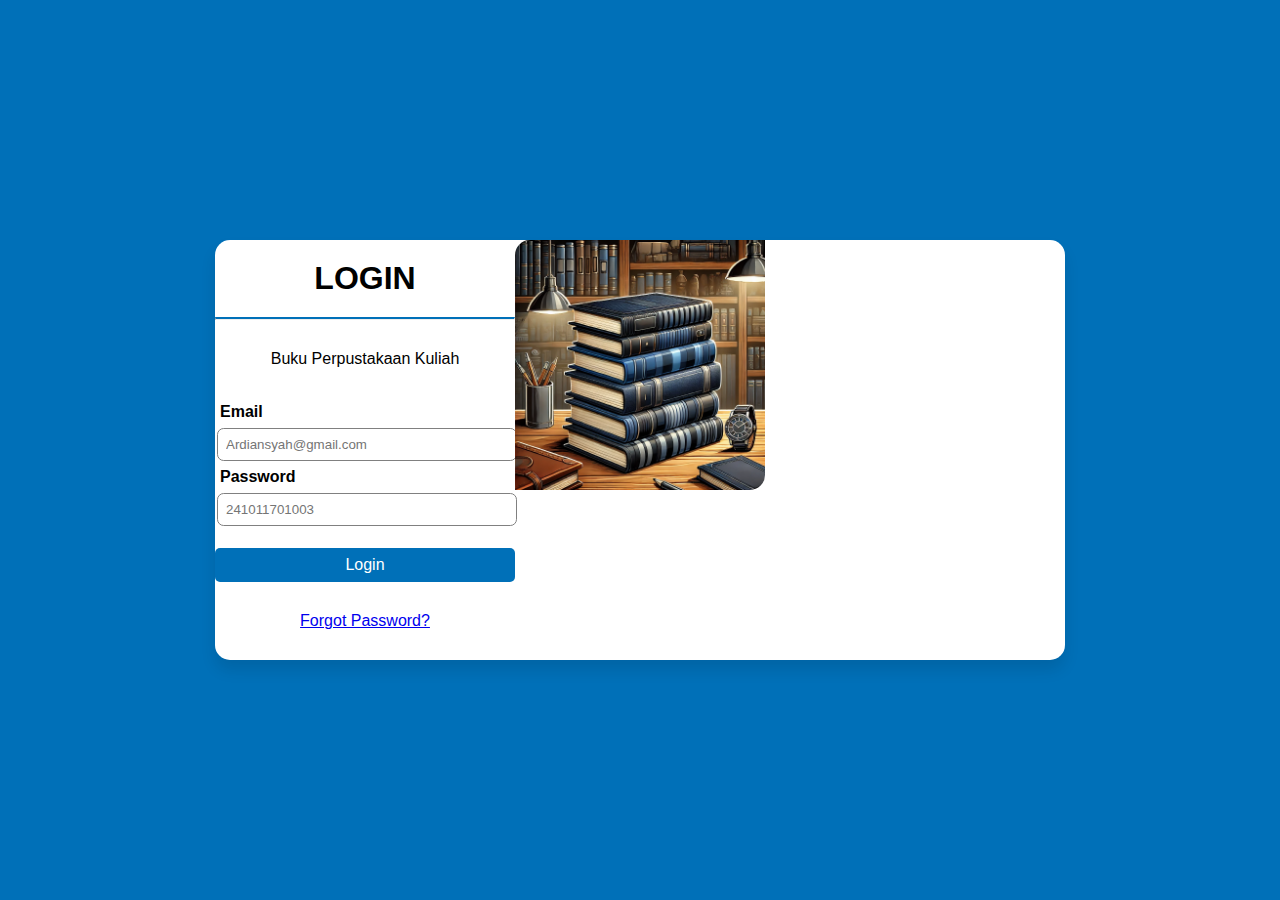
<file: index.html>
<!DOCTYPE html>
<html lang="en">
    <head>
        <meta charset="utf_8">
        <meta http-equiv="x-ua-compatible"
        content="ie=edge">
        <meta name="viewport"
        content="width=device-width, initial-scale=1.0">
        <title>Buku Perpustakaan</title> 
        <link rel="stylesheet" href="style.css">    
    </head>
    <body>
        <div class="container">
            <div class="Login">
                <form action="">
                    <h1>Login</h1>
                    <hr>
                    <p>Buku Perpustakaan Kuliah</p>
                    <label for="">Email</label>
                    <input type="text"
                    placeholder="Ardiansyah@gmail.com">
                    <label for="Password">Password</label>
                    <input type="password"
                    placeholder="241011701003">
                    <button>Login</button>
                    <p>
                        <a href="a">Forgot Password?</a>
                    </p>
                </form>
            </div> 
            <div class="right">
                <img src="buku login.webp" alt="">
            </div> 
        </div>
    </body>
</html>
</file>
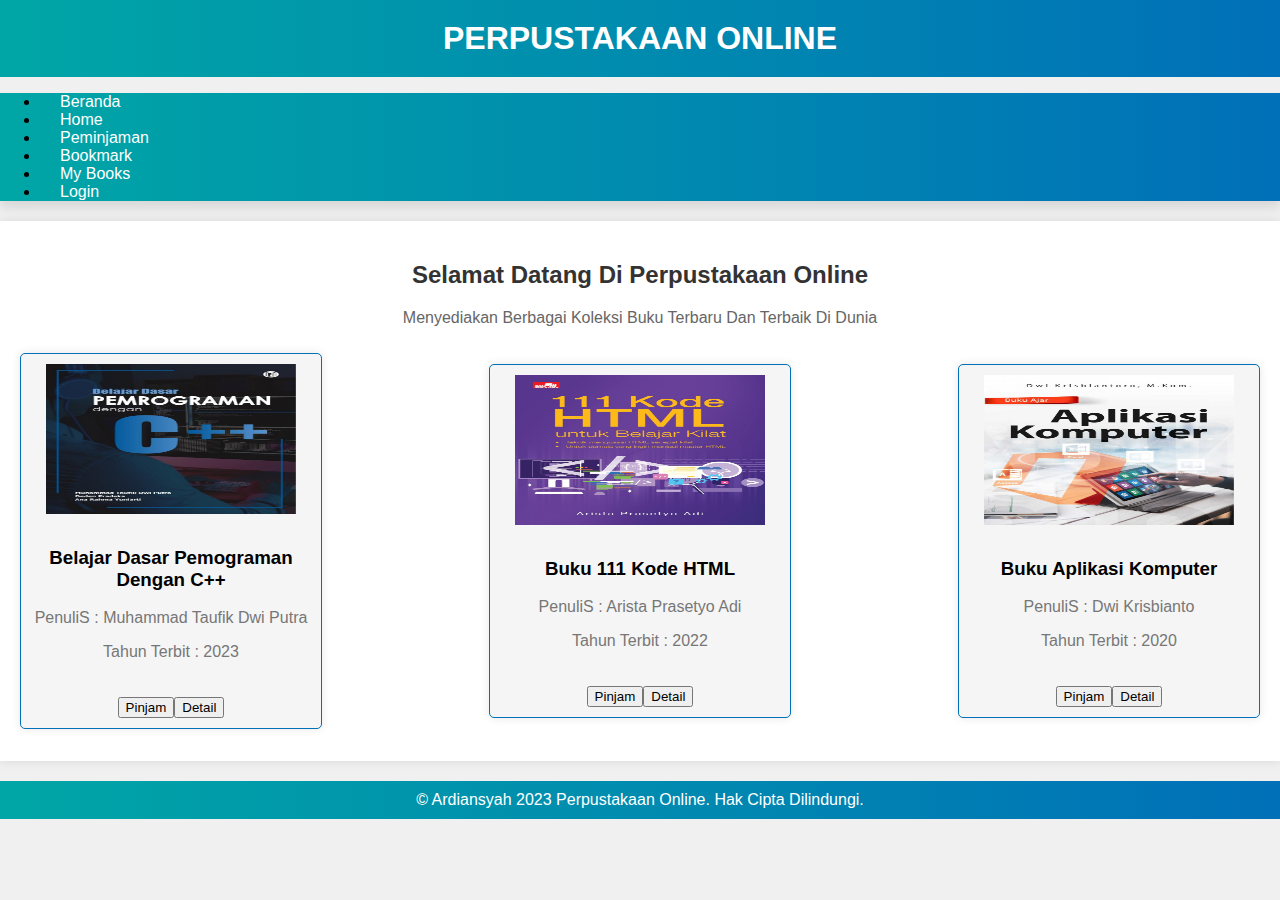
<file: about.html>
<!DOCTYPE html>
<html>
    <head>
        <meta charset="utf_8">
        <meta name="viewport" content="width=device-width, initial-scale=1">
        <title>PERPUSTAKAAN ONLINE</title>
        <link rel="stylesheet" type="text/css" href="layout.css">
    </head>
    <body>
        
        <header>
            <h1>PERPUSTAKAAN ONLINE</h1>
        </header>
        <nav>
            <ul>
                <li><a href="a">Beranda</a></li>
                <li><a href="a">Home</a></li>
                <li><a href="a">Peminjaman</a></li>
                <li><a href="a">Bookmark</a></li>
                <li><a href="a">My Books</a></li>
                <li><a href="a">Login</a></li>
            </ul>
        </nav>
        <div class="container">
            <div class="library">
                <h2>Selamat Datang Di Perpustakaan Online</h2>
                <p>Menyediakan Berbagai Koleksi Buku Terbaru Dan Terbaik Di Dunia</p>
            </div>
            <div class="pos">
                <div class="card">
                    <div class="card-image">
                        <img src="buku coding.jpeg" alt="judul buku">
                    </div>
                    <div class="card-details">
                        <h3 class="book=title">Belajar Dasar Pemograman Dengan C++</h3>
                        <p class="book-details">PenuliS : Muhammad Taufik Dwi Putra</p>
                        <p class="book-details">Tahun Terbit : 2023</p>
                    </div>
                    <div class="button">
                        <button class="button">Pinjam</button>
                        <button class="button">Detail</button>
                    </div>
                </div>
                <div class="card">
                    <div class="card-image">
                        <img src="kode kode html.jpg" alt="judul buku">
                    </div>
                    <div class="card-details">
                        <h3 class="book=title">Buku 111 Kode HTML</h3>
                        <p class="book-details">PenuliS : Arista Prasetyo Adi</p>
                        <p class="book-details">Tahun Terbit : 2022</p>
                    </div>
                    <div class="button">
                        <button class="button">Pinjam</button>
                        <button class="button">Detail</button>
                    </div>
                </div>
                <div class="card">
                    <div class="card-image">
                        <img src="Buku Aplikasi Komputer.jpg" alt="judul buku">
                    </div>
                    <div class="card-details">
                        <h3 class="book=title">Buku Aplikasi Komputer</h3>
                        <p class="book-details">PenuliS : Dwi Krisbianto</p>
                        <p class="book-details">Tahun Terbit : 2020</p>
                    </div>
                    <div class="button">
                        <button class="button">Pinjam</button>
                        <button class="button">Detail</button>
                    </div>
                </div>
            </div>
        </div>
        <footer>
            &copy; Ardiansyah 2023 Perpustakaan Online. Hak Cipta Dilindungi.
        </footer>

 </body>
</html>
</file>
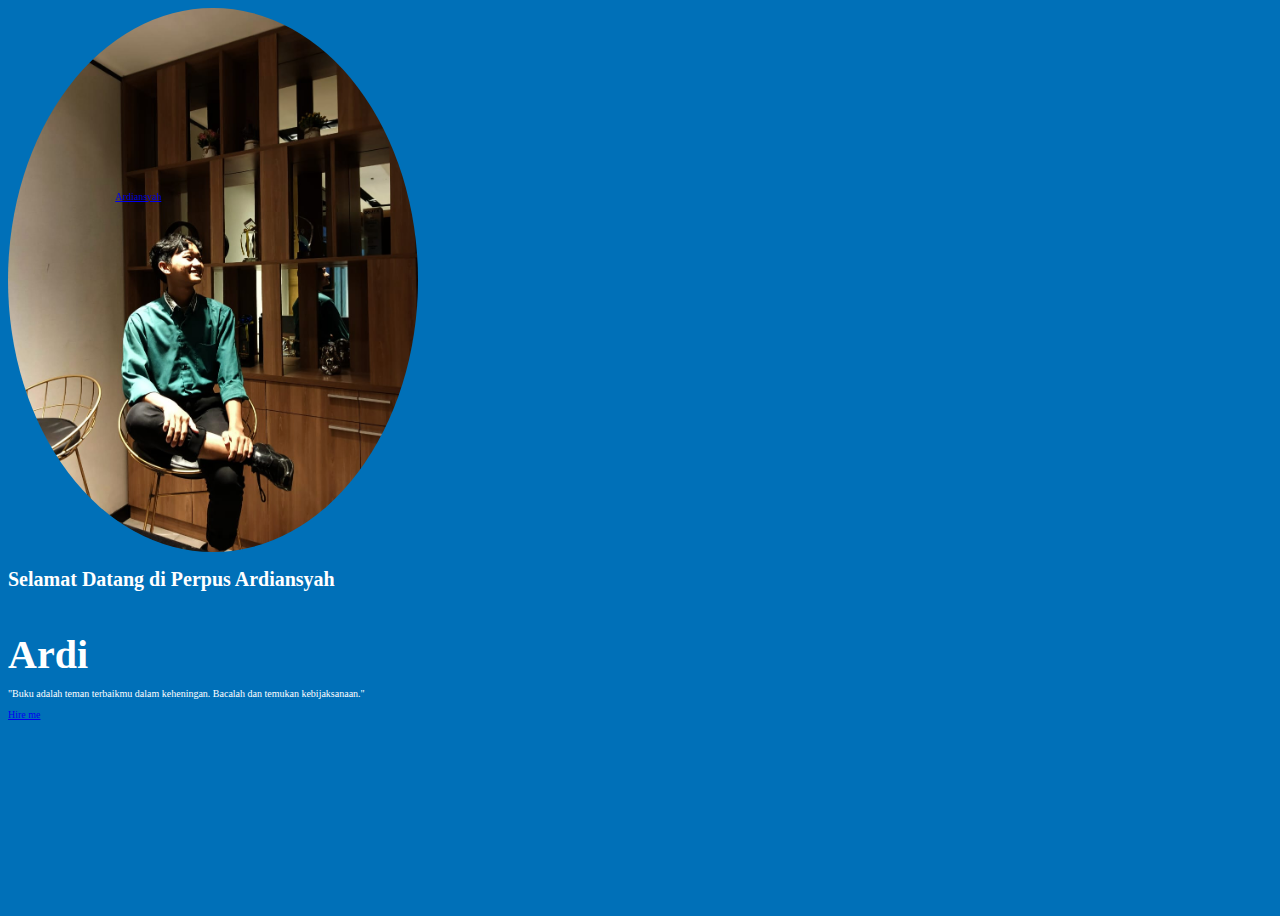
<file: profil.html>
<!DOCTYPE html>
<html lang="en">
<head>
    <meta charset="UTF-8">
    <meta name="viewport" content="width=device-width, initial-scale=1.0">
    <link rel="stylesheet" href="profolio.css">
    <title>Portopolio Website</title>
</head>
<body>
    <header>
        <a href="#" class="logo">Ardiansyah</a>

        <nav>
            <a href="#" class="active">Home</a>
            <a href="#">Bookmark</a>
            <a href="#">My Books</a>
            <a href="#">Peminjaman</a>
            <a href="#">Login</a>
        </nav>
    </header>
    <section class="Home">
        <div class="home-img">
            <img src="foto profil.jpg" alt="">
        </div>
        <div class="home-content">
            <h1>Selamat Datang di Perpus <span>Ardiansyah</span></h1>
            <h3 class="typing-text">Ardi</h3>
            <p>"Buku adalah teman terbaikmu dalam keheningan. Bacalah dan temukan kebijaksanaan."</p>
            <div class="social-icons">
            <a href="#"><i class="fa-brands fa-linkedin"></i></a>
            <a href="#"><i class="fa-brands fa-github"></i></a>
            <a href="#"><i class="fa-brands fa-x-twitter"></i></a>
            <a href="#"><i class="fa-brands fa-instagram"></i></a>
            </div>
            <a href="#" class="btn">Hire me</a>
        </div>
    </section>
</body>
</html>
</file>
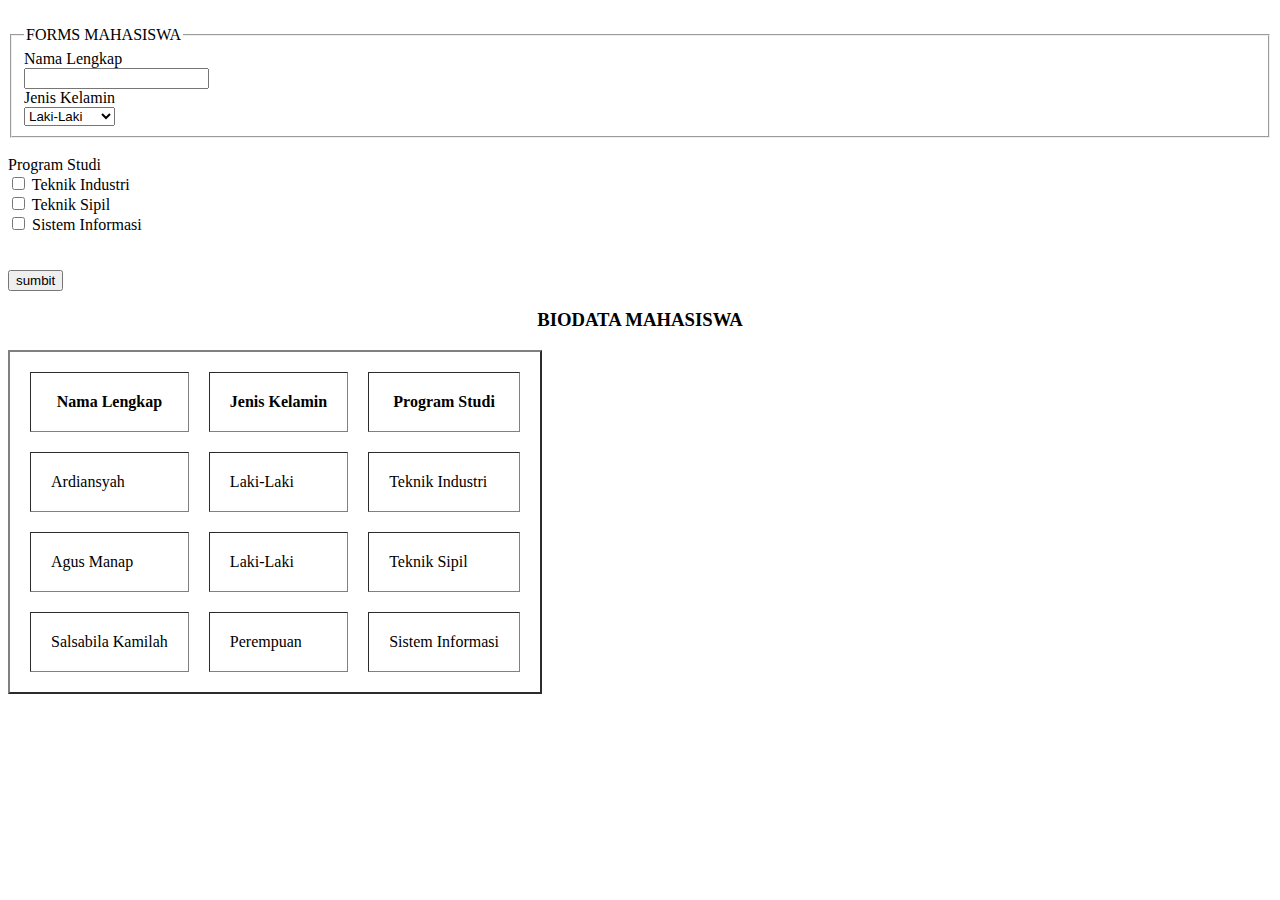
<file: tabel.html>
<!DOCTYPE html>
<html>
    <body>
        <br>
        <form action="contacct.php" method="post">
            <fieldset>
                <legend>FORMS MAHASISWA</legend>
                <label for="fname">Nama Lengkap</label><br>
                <input type="text" id="fname" name="fname"><br>
                <label for="fname">Jenis Kelamin</label><br>
             <select name="cars" id="cars"><br>
             <option value="Volvo">Laki-Laki</option>
             <option value="saab">Perempuan</option>   
             </select>
            </fieldset>
        </form>
        <form>
            <br>
            <label for="fname">Program Studi</label><br>
            <input type="checkbox" id="vehiclel" name="vehiclel" value="Industri">
            <label for="vehiclel">Teknik Industri</label><br>
            <input type="checkbox" id="vehicle2" name="vehiclel" value="Sipil">
            <label for="vehicle2">Teknik Sipil</label><br>
            <input type="checkbox" id="vehicle3" name="vehicle3" value="Informasi">
            <label for="vehicle3">Sistem Informasi</label><br>
            <br><br>
            <input type="button" onclick="alert('Selamat Membaca Buku!')" value="sumbit">
        </form>
    </body>
</html>

<body>
    <h3 style="text-align:center;">BIODATA MAHASISWA</h3>
    <table border="2" cellspacing="20" cellpadding="20">
    <tr>
        <th>Nama Lengkap</th>
        <th>Jenis Kelamin</th>
        <th>Program Studi</th>
    </tr>
    <tr>
        <td>Ardiansyah</td>
        <td>Laki-Laki</td>
        <td>Teknik Industri</td>
    </tr>
    <tr>
        <td>Agus Manap</td>
        <td>Laki-Laki</td>
        <td>Teknik Sipil</td>
    </tr>
    <tr>
        <td>Salsabila Kamilah</td>
        <td>Perempuan</td>
        <td>Sistem Informasi</td>
    </tr>
</table>
</body>
</html>
</file>
<file: style.css>
*{
margin: 0;
padding: 0;
box-sizing: border-box;
font-family:'Gill Sans', 'Gill Sans MT',
calibri, 'trebuchet MS', sans-serif;
}

body{
    display: flex;
    justify-content: center;
    align-items: center;
    min-height: 100vh;
    background: #0070b8;
}

.container {
    width: 100%;
    display: flex;
    max-width: 850px;
    background: #fff;
    border-radius: 15px;
    box-shadow: 0 10px 15px rgba(0, 0, 0, 0.1);
}

.login {
    width: 400px;
}

form {
    width: 250px;
    margin: 60px auto;
}

h1 {
    margin: 20px;
    text-align: center;
    font-weight: bolder;
    text-transform: uppercase;
}

hr {
    border-top: 2px solid #0070b8;
}

p {
    text-align: center;
    margin: 30px;
}

.right img {
    width: 250px;
    height: 100%;
    border-top-left-radius: 15px;
    border-bottom-right-radius: 15px;
}

form label {
    display: block;
    font-size: 16px;
    font-weight: 600;
    padding: 5px;
}

input {
    width: 100%;
    margin: 2px;
    bottom: none;
    outline: none;
    padding: 8px;
    border-radius: 5pt;
    border: 1px solid gray;
}

button {
    border: none;
    outline: none;
    padding: 8px;
    width: 252px;
    color: #fff;
    font-size: 16px;
    cursor: pointer;
    margin-top: 20px;
    border-radius: 5px;
    background: #0070b8;
}

button:hover {
    background: rgba(214, 86, 64, 1);
}

@media (max-width: 880px) {
    .container {
        width: 100%;
        max-width: 750px;
        margin-left: 20px;
        margin-right: 20px;
    }
        
}

form {
    width: 300px;
    margin: 20px auto;
}

.login {
    width: 400px;
    padding: 20px;
}

button {
    width: 100%;
}

.right {
    width: 100%;
    height: 100%;
}
</file>
<file: layout.css>
body {
  margin: 0;
  padding: 0;
  box-sizing: border-box;
  font-family: arial, sans-serif;
  background: #f0f0f0;
}

header {
  background: linear-gradient(to right, #00a6a6, #0070b8);
  color: white;
  text-align: center;
  padding: 20px 0;
}

h1 {
  margin: 0;
}

nav  {
  background: linear-gradient(to right, #00a6a6, #0070b8);
  box-shadow: 0px 7px 10px rgba(0, 0, 0, .1);
}

nav u1 {
  list-style-type: none;
  padding: 0;
  margin: 0;
  display: flex;
  justify-content: center;
  background: linear-gradient(to right, #0070b8, #00a6a6);
}

nav u1 li {
  margin: 10px;
}

nav ul li a {
  color: white;
  text-decoration: none;
  padding: 20px 20px;
  border-radius: 5px;
}

nav ul li a:hover,
nav ul li a.active {
  background-color: #005f5f;
}

.container {
  max-height: 960px;
  height: 500px;
  margin: 20px auto;
  padding: 20px;
  background-color: white;
  box-shadow: 0 0 10px rgba(0, 0, 0, .1);
}

.library {
  text-align: center;
}

.library h2 {
  color: #333;
}

.library p {
  color: #666;
}

.pos {
  display: flex;
  justify-content: space-between;
  align-items: center;
}

.card {
  width: 280px;
  display: flex;
  align-items: center;
  flex-direction: column;
  border: 1px solid #0070b8;
  padding: 10px;
  margin: 10px 0;
  background-color: #f5f5f5;
  border-radius: 5px;
  box-shadow: 0px 0px 10px rgba(0, 0, 0, .1)
}
.card:hover {
  transform: scale(1.1);
  border: 1px solid #00a6a6;
}
.card-image {
  width: 250px;
  margin: 0 auto 10px;
}
.card-image img {
  width: 250px;
  height: 150px;
}
.card-details {
  text-align: center;
  flex-grow: 1;
}
.book-title {
  font-size: 1.2rem;
  color: #333;
}
.book-details {
  color: #777;
}
.button {
  display: flex;
  justify-content: space-between;
  text-align: center;
  margin-top: 10px;
}
.btn {
  flex: 1;
  text-align: center;
  padding: 10px;
  margin: 0 5px auto;
  background-color: #00a6a6;
  color: white;
  border: none;
  border-radius: 5px;
  cursor: pointer;
}
.btn:hover {
  background-color: #0070b8;
}
footer {
  background: linear-gradient(to right, #00a6a6, #0070b8);
  color: white;
  text-align: center;
  padding: 10px 0;
}
</file>
<file: profolio.css>
html {
    font-size: 62.5%;
}
body {
    width: 100%;
    height: 100vh;
    overflow-x: hidden;
    background-color: #0070b8;
    color: white;
}
header {
    margin-top: 20px;
    position: fixed;
    top: 0;
    left: 0;
    width: 100%;
    padding: 1rem 9%;
    background-color: transparent;
    filter: drop-shadow(10px);
    display: flex;
    justify-content: space-between;
    align-items: center;
    z-index: 100;
}
logo {
    font-size: 3rem;
    color: white;
    font-weight: 800;
    cursor: pointer;
    transition: 0.5s ease;
}
.logo:hover {
    transform: scale(1.1);
}
nav a {
    font-size: 1.8rem;
    color: white;
    margin-left: 4rem;
    font-weight: 500;
    transform: 0.3s ease;
    border-bottom: 3px solid transparent;
}
nav a:hover,
nav a.active {
    color: gold;
    border-bottom: 3px solid white;
}
@media(max-width:995px){
    nav{
        position: absolute;
        top: 100%;
        right: 0;
        width: 40%;
        border-left: 3px #0070b8;
        border-bottom: 3px solid #0070b8;
        border-bottom-left-radius: 2rem;
        padding: 1rem solid;
        background-color: white;
        border-top: 0.1rem solid rgba(0, 0, 0, 0.1);
    }
}
nav.active {
    display: block;
}
nav a{
    display: block;
    font-size: 2rem;
    margin: 3rem 0;
}
nav a:hover,
nav a.active{
    padding: 1rem;
    border-radius: 0.5rem;
    border-bottom: 0.5rem solid #0070b8;
}
section {
    min-height: 100vh;
    padding: 5rem 9% srem;
}
.home {
    display: flex;
    justify-content: center;
    align-items: center;
    gap: 8rem;
    background-color: black;
}
.home .home-content h1{
    font-size: 6rem;
    font-weight: 700;
    line-height: 1.3;
}
span {
    color: white;
}
.home-content h3 {
    font-size: 4rem;
    margin-bottom: 1rem;
    font-weight: 700;
}
.home-img {
    border-radius: 50%;
}
.home-img img {
    position: relative;
    width: 32vw;
    border-radius: 50%;
    box-shadow: 0 0 25px s;
    cursor: pointer;
    transition: 0.2s linear;
}
.home-img img:hover {
    font-size: 1.8rem;
    font-weight: 500;
}
.social.icon a {
    display: inline-flex;
    justify-content: center;
    align-items: center;
    width: 4rem;
    height: 4rem;
    background-color: transparent;
    border: 0.2rem solid #0070b8;
    font-size: 2rem;
    border-radius: 50%;
    margin: 3rem 1.5rem 3rem;
    transition: 0.3s ease;
}
.social.icon a:hover {
    color: black;
    transform: scale(1.3)tranp;
}
</file>
